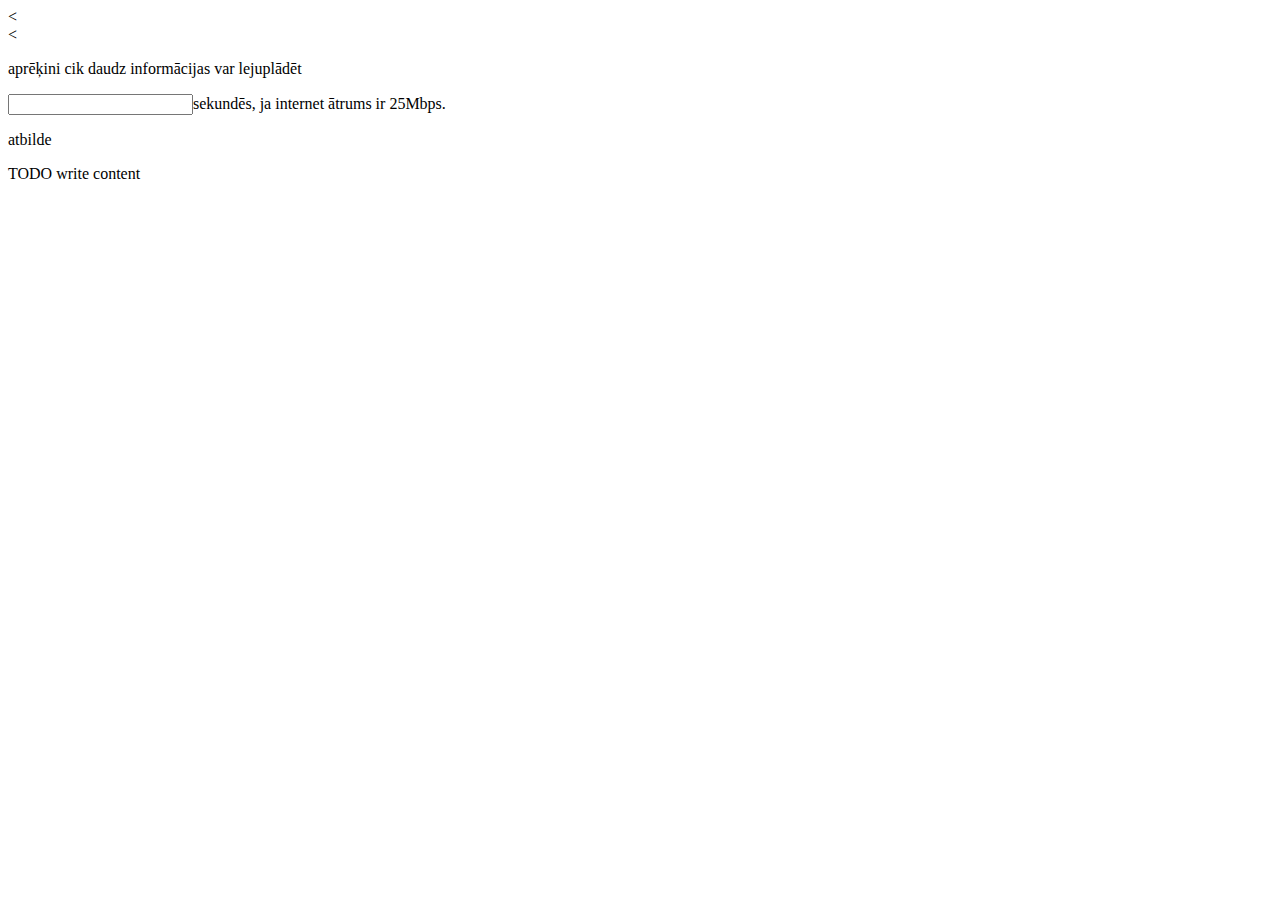
<file: baiti.html>
<!DOCTYPE html>
<!--
Click nbfs://nbhost/SystemFileSystem/Templates/Licenses/license-default.txt to change this license
Click nbfs://nbhost/SystemFileSystem/Templates/ClientSide/html.html to edit this template
-->
<html>
    <head>
        <title>TODO supply a title</title>
        <meta charset="UTF-8">
        <meta name="viewport" content="width=device-width, initial-scale=1.0">
    </head>
    <body>
        <<form action="/action_page.php">
            <<p>aprēķini cik daudz informācijas var lejuplādēt</p>
            <p><input type="number">sekundēs, ja internet ātrums ir 25Mbps.</p><!-- comment -->
            <p>atbilde </p>
            <output acttion="x*25"
        </form>
        <div>TODO write content</div>
    </body>
</html>
</file>
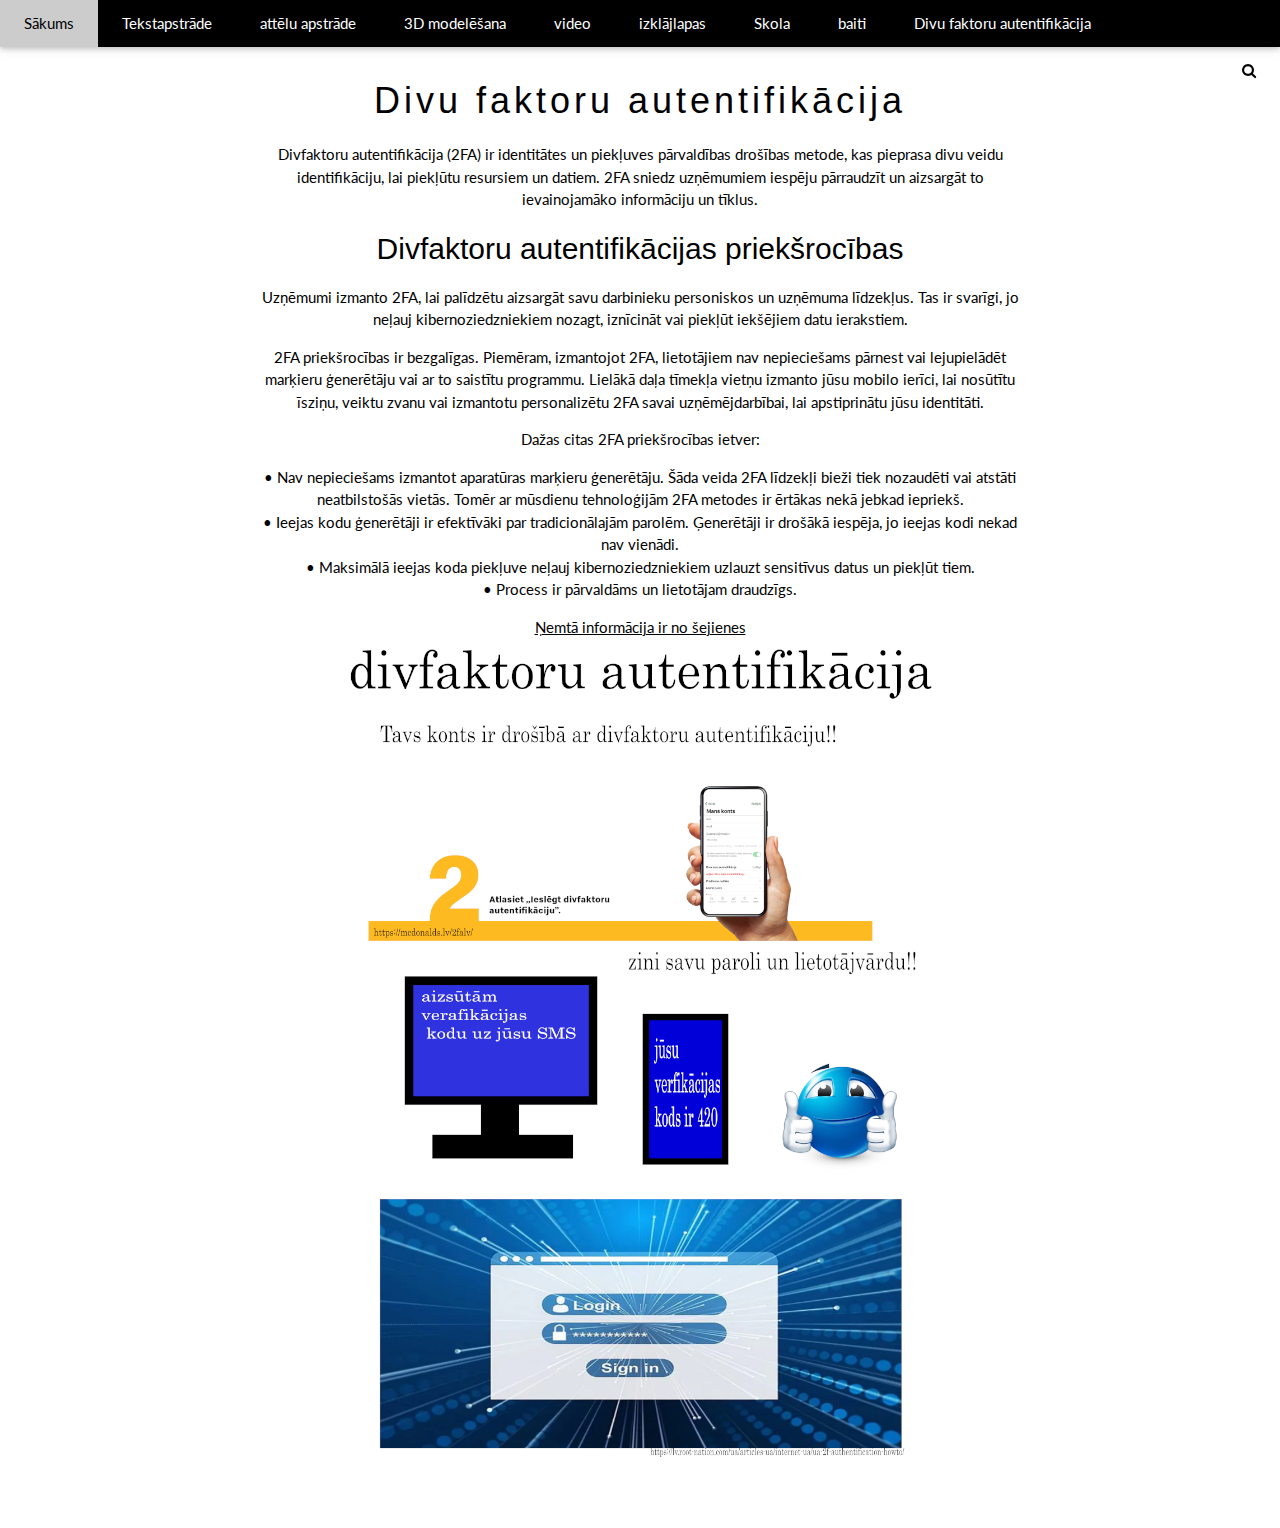
<file: otrais_1.html>
<!DOCTYPE html>

<html>
    <head>
      <title>Dāvja datorikas portfolio</title>
<meta charset="UTF-8">
<meta name="viewport" content="width=device-width, initial-scale=1">
<link rel="stylesheet" href="https://www.w3schools.com/w3css/4/w3.css">
<link rel="stylesheet" href="https://fonts.googleapis.com/css?family=Lato">
<link rel="stylesheet" href="https://cdnjs.cloudflare.com/ajax/libs/font-awesome/4.7.0/css/font-awesome.min.css">
<style>
body {font-family: "Lato", sans-serif}
.mySlides {display: none}
</style>
    </head>
    <body>
        <div class="w3-top">
  <div class="w3-bar w3-black w3-card">
    <a class="w3-bar-item w3-button w3-padding-large w3-hide-medium w3-hide-large w3-right" href="javascript:void(0)" onclick="myFunction()" title="Toggle Navigation Menu"><i class="fa fa-bars"></i></a>
    <a href="index.html" class="w3-bar-item w3-button w3-padding-large">Sākums</a>
    <a href="index.html#Tekstapstrāde" class="w3-bar-item w3-button w3-padding-large w3-hide-small">Tekstapstrāde</a>
    <a href="index.html#attēlu apstrāde" class="w3-bar-item w3-button w3-padding-large w3-hide-small">attēlu apstrāde</a>
    <a href="index.html#3D modelēšana" class="w3-bar-item w3-button w3-padding-large w3-hide-small">3D modelēšana </a>
     <a href="index.html#video" class="w3-bar-item w3-button w3-padding-large w3-hide-small">video</a>
      <a href="index.html#izklājlapas" class="w3-bar-item w3-button w3-padding-large w3-hide-small">izklājlapas</a>
       <a href="skola.html" class="w3-bar-item w3-button w3-padding-large w3-hide-small">Skola</a>
       <a href="baiti.html" class="w3-bar-item w3-button w3-padding-large w3-hide-small">baiti</a>
         <a href="otrais_(1).html" class="w3-bar-item w3-button w3-padding-large w3-hide-small">Divu faktoru autentifikācija</a>
    <div class="w3-dropdown-hover w3-hide-small">
      </div>
    </div>
    <a href="javascript:void(0)" class="w3-padding-large w3-hover-red w3-hide-small w3-right"><i class="fa fa-search"></i></a>
  </div>
         <div class="w3-container w3-content w3-center w3-padding-64" style="max-width:800px" id="Tekstapstrāde">
     <h1 class="w3-wide">Divu faktoru autentifikācija</h1>
     <p>Divfaktoru autentifikācija (2FA) ir identitātes un piekļuves pārvaldības drošības metode, kas pieprasa divu veidu identifikāciju, lai piekļūtu resursiem un datiem. 2FA sniedz uzņēmumiem iespēju pārraudzīt un aizsargāt to ievainojamāko informāciju un tīklus.</p>
     <div class="layout-container responsivegrid mt-2 pb-6 pt-4 material-surface material-lg-surface aem-GridColumn aem-GridColumn--default--12" data-component-id="51e927945f39700e952adb9bd3dc97e7"> <div class="aem-Grid aem-Grid--12 aem-Grid--default--12 grid-image-benefitsof2fa default heading-bg-color-benefitsof2fa" data-automation-test-id="benefitsof2fa"> <style data-automation-test-id="headingColor-benefitsof2fa">
                    .heading-bg-color-benefitsof2fa{
                         background-color:  !important;
                    }
          </style> <div class="container" id="benefitsof2fa" data-componentname="benefitsof2fa"> <div class="areaheading mt-3 aem-GridColumn aem-GridColumn--default--12" data-component-id="54a8759731545a237e6d9c861d7dd0a3" oc-component-name="areaheading"> <section data-oc="oc060d" id="areaheading-ocwe99"> <div class=" depth-none area-heading rounded"> <div class="row py-4 "> <div class="col-12 col-md-8 "> <h2 class=" "> Divfaktoru autentifikācijas priekšrocības </h2> </div> <div class="col-12 col-md-8 col-xl-6 "> </div> </div> </div> </section> </div> <div class="richtext text aem-GridColumn aem-GridColumn--default--12" data-component-id="aca330e78c05fd9ffbcf8222be356f7b"> <div class="cmp-text text-break" data-automation-test-id="RichTextV1Div-richtext-uid3a35"> <p>Uzņēmumi izmanto 2FA, lai palīdzētu aizsargāt savu darbinieku personiskos un uzņēmuma līdzekļus. Tas ir svarīgi, jo neļauj kibernoziedzniekiem nozagt, iznīcināt vai piekļūt iekšējiem datu ierakstiem.</p> <p>2FA priekšrocības ir bezgalīgas. Piemēram, izmantojot 2FA, lietotājiem nav nepieciešams pārnest vai lejupielādēt marķieru ģenerētāju vai ar to saistītu programmu. Lielākā daļa tīmekļa vietņu izmanto jūsu mobilo ierīci, lai nosūtītu īsziņu, veiktu zvanu vai izmantotu personalizētu 2FA savai uzņēmējdarbībai, lai apstiprinātu jūsu identitāti.</p> <p>Dažas citas 2FA priekšrocības ietver:</p> <p>• Nav nepieciešams izmantot aparatūras marķieru ģenerētāju. Šāda veida 2FA līdzekļi bieži tiek nozaudēti vai atstāti neatbilstošās vietās. Tomēr ar mūsdienu tehnoloģijām 2FA metodes ir ērtākas nekā jebkad iepriekš.<br> • Ieejas kodu ģenerētāji ir efektīvāki par tradicionālajām parolēm. Ģenerētāji ir drošākā iespēja, jo ieejas kodi nekad nav vienādi.<br> • Maksimālā ieejas koda piekļuve neļauj kibernoziedzniekiem uzlauzt sensitīvus datus un piekļūt tiem.<br> • Process ir pārvaldāms un lietotājam draudzīgs.</p> </div> </div> </div> </div></div>
          
          <a href="https://www.microsoft.com/lv-lv/security/business/security-101/what-is-two-factor-authentication-2fa">Ņemtā informācija ir no šejienes</a>
          <img src="images/Izvēlētā tēma pic.png" id="Bilde">
    </body>
</html>
</file>
